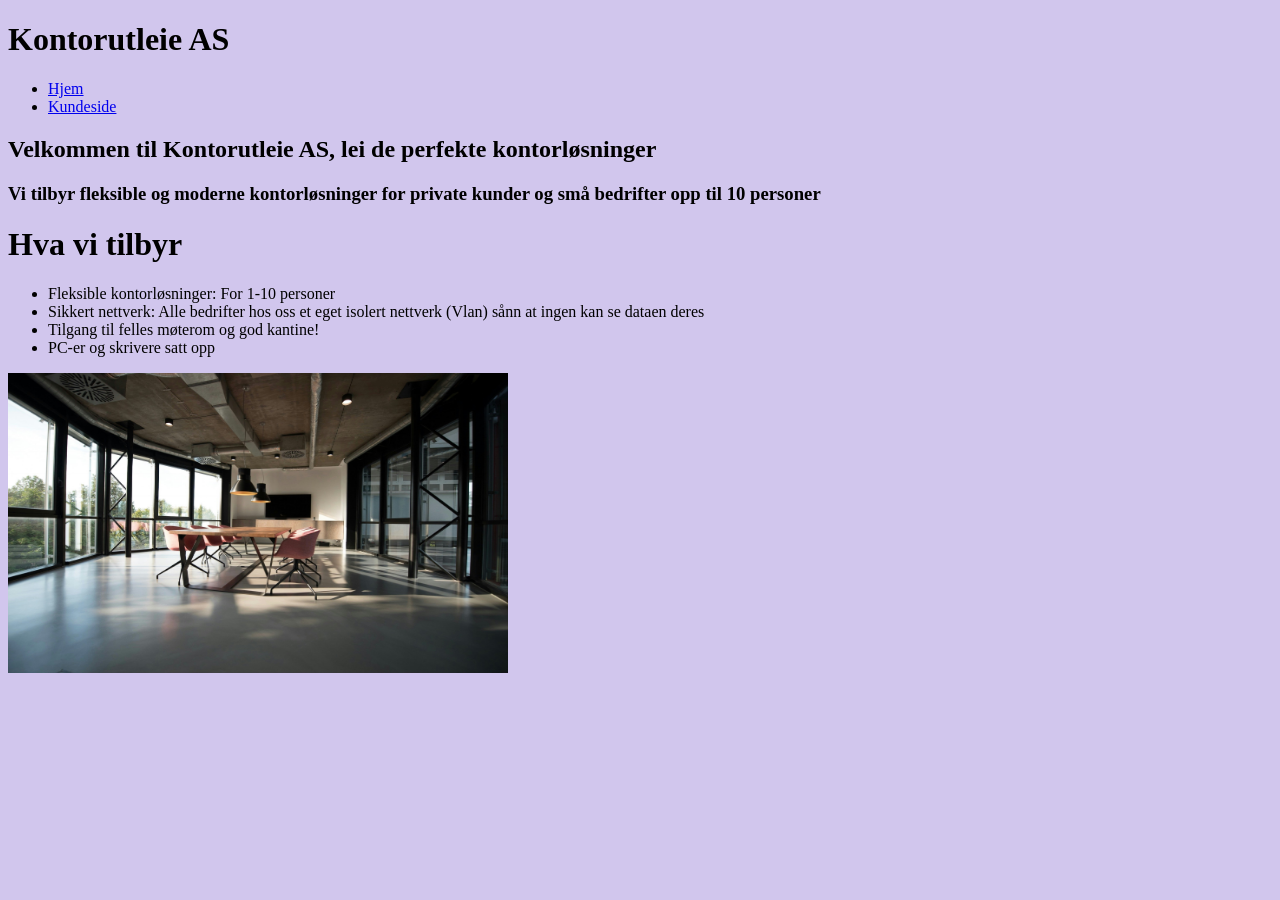
<file: kode/index.html>
<!DOCTYPE html>
<html lang="en">
<head>
    <meta charset="UTF-8">
    <meta name="viewport" content="width=device-width, initial-scale=1.0">
    <link rel="stylesheet" href="style.css">
    <link rel="icon" href="favicon.png" type="image/png">
    <title>Kontorutleie AS</title>
</head>
<body>
    <h1>Kontorutleie AS</h1>
     <ul>
        <li><a href="index.html">Hjem</a></li>
        <li><a href="kunde.html">Kundeside</a></li>
    </ul>

    <h2>Velkommen til Kontorutleie AS, lei de perfekte kontorløsninger</h2>
    <h3>Vi tilbyr fleksible og moderne kontorløsninger for private kunder og små bedrifter opp til 10 personer</h3>
   
    <h1>Hva vi tilbyr</h1>
    <ul>
        <li>Fleksible kontorløsninger: For 1-10 personer</li>
        <li>Sikkert nettverk: Alle bedrifter hos oss et eget isolert nettverk (Vlan) sånn at ingen kan se dataen deres</li>
        <li>Tilgang til felles møterom og god kantine!</li>
        <li>PC-er og skrivere satt opp</li>
    </ul>
    <img src="kontor.jpg" alt="Kontor" width="500" height="300">
</body>
</html>
</file>
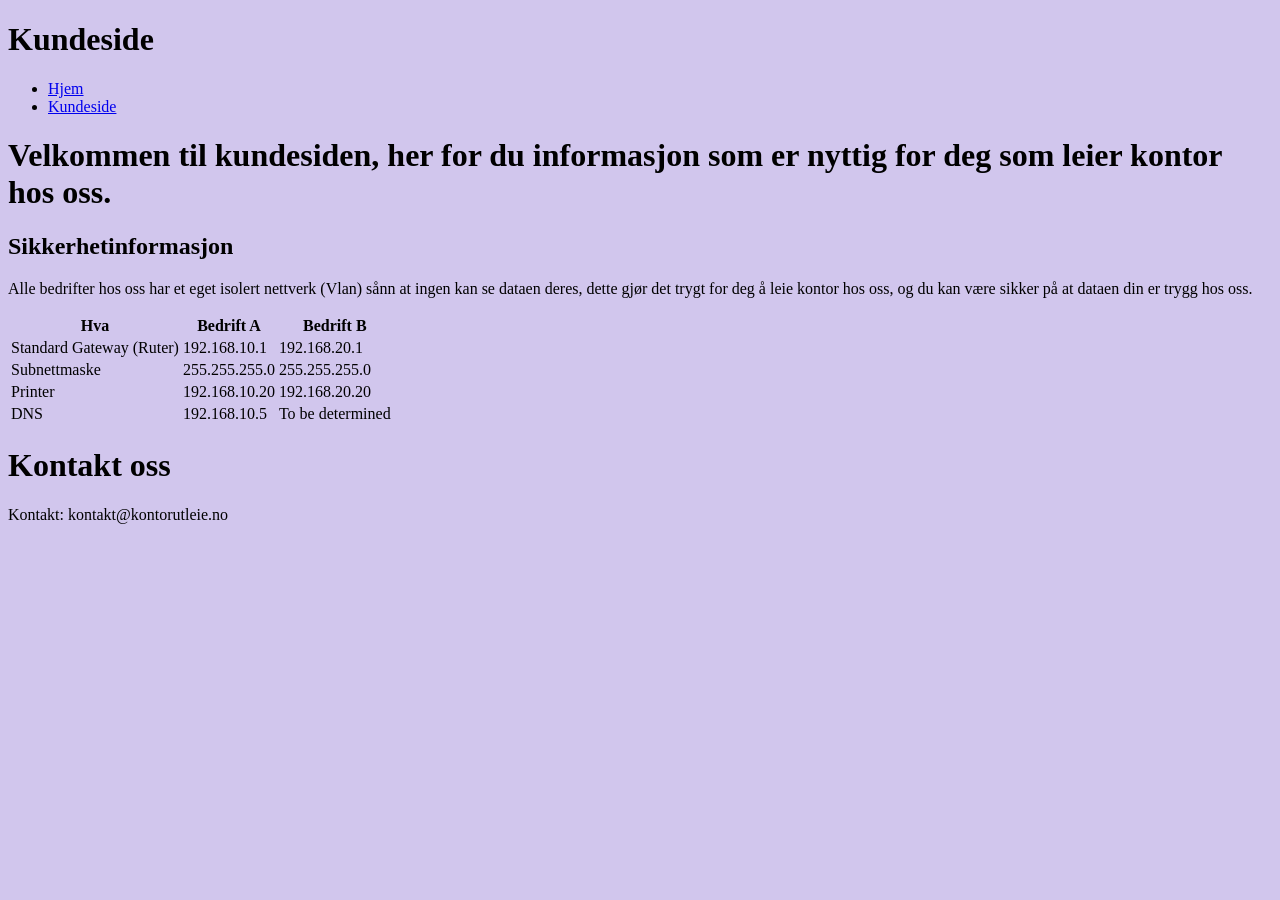
<file: kode/kunde.html>
<!DOCTYPE html>
<html lang="en">
<head>
    <meta charset="UTF-8">
    <meta name="viewport" content="width=device-width, initial-scale=1.0">
    <link rel="stylesheet" href="style.css">
    <link rel="icon" href="favicon.png" type="image/png">
    <title>Kundeside</title>
</head>
<body>
    <h1>Kundeside</h1>
    <ul>
        <li><a href="index.html">Hjem</a></li>
        <li><a href="kunde.html">Kundeside</a></li>
    </ul>

    <h1>Velkommen til kundesiden, her for du informasjon som er nyttig for deg som leier kontor hos oss.</h1>

    <h2>Sikkerhetinformasjon</h2>
    <p>Alle bedrifter hos oss har et eget isolert nettverk (Vlan) sånn at ingen kan se dataen deres, dette gjør det trygt for deg å leie kontor hos oss, og du kan være sikker på at dataen din er trygg hos oss.</p>
    <table>
    <tr>
        <th>Hva</th>
        <th>Bedrift A</th>
        <th>Bedrift B</th>
    </tr>
    <tr>
        <td>Standard Gateway (Ruter)</td>
        <td>192.168.10.1</td>
        <td>192.168.20.1</td>
    </tr>
    <tr>
        <td>Subnettmaske</td>
        <td>255.255.255.0</td>
        <td>255.255.255.0</td>
    </tr>
    <tr>
        <td>Printer</td>
        <td>192.168.10.20</td>
        <td>192.168.20.20</td>
    </tr>
    <tr>
        <td>DNS </td>
        <td>192.168.10.5</td>
        <td>To be determined</td>
    </tr>
    </table>

    <h1>Kontakt oss</h1>
    <P>Kontakt: kontakt@kontorutleie.no</P>

</body>
</html>
</file>
<file: kode/style.css>
body {
    Background-color: #d1c6ed;
}
</file>
